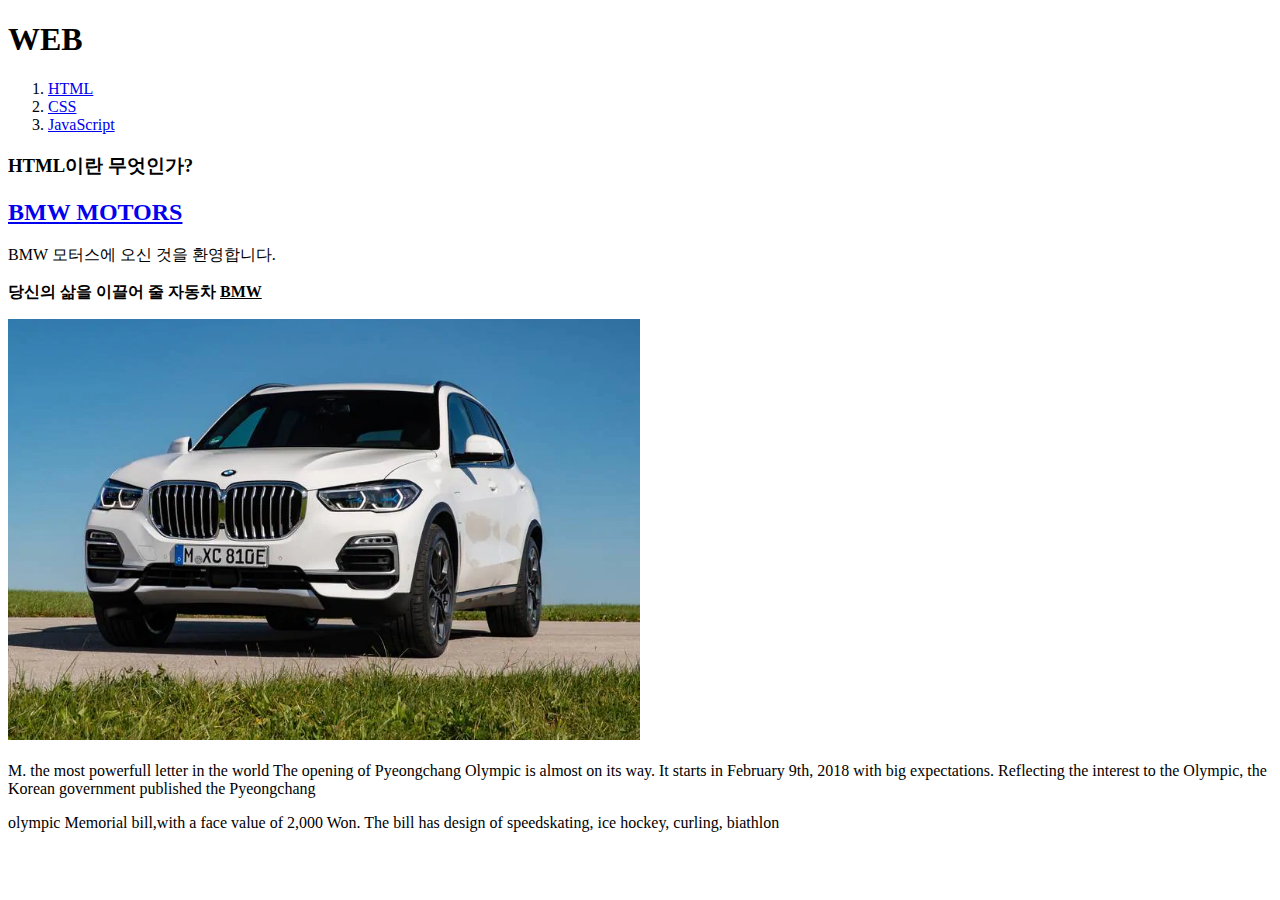
<file: 1.html>
<!doctype html>
<html>
<head>
<title>web1-HTML</title>
<meta charset="utf-8">
</head>

<body>
  <h1><a href="index.html"></a/>WEB</h1>
<ol>
    <li> <a href="1.html">HTML</a></li>
    <li> <a href="2.html">CSS</a></li>
    <li> <a href="3.html">JavaScript</a></li>
  </ol>

  <h3>HTML이란 무엇인가?</h3>
  <h2><a href="https://www.kolonmotors.com/"
    target="_blank" title="코오롱 BMW 공식 모터스 speicification">BMW MOTORS</a></h2>
  BMW 모터스에 오신 것을 환영합니다. <strong><p>당신의 삶을 이끌어 줄 자동차 <u>BMW</u></P></strong>
  <img src="BMW CAR.jpg" width="50%">
  <br><br>M. the most powerfull letter in the world
  The opening of Pyeongchang Olympic is almost on its way. It starts in February 9th, 2018 with big expectations.
  Reflecting the interest to the Olympic, the Korean government published the Pyeongchang
  <p>olympic Memorial bill,with a face value of 2,000 Won. The bill has design of speedskating, ice hockey, curling, biathlon</p>
</body>
</html>
</file>
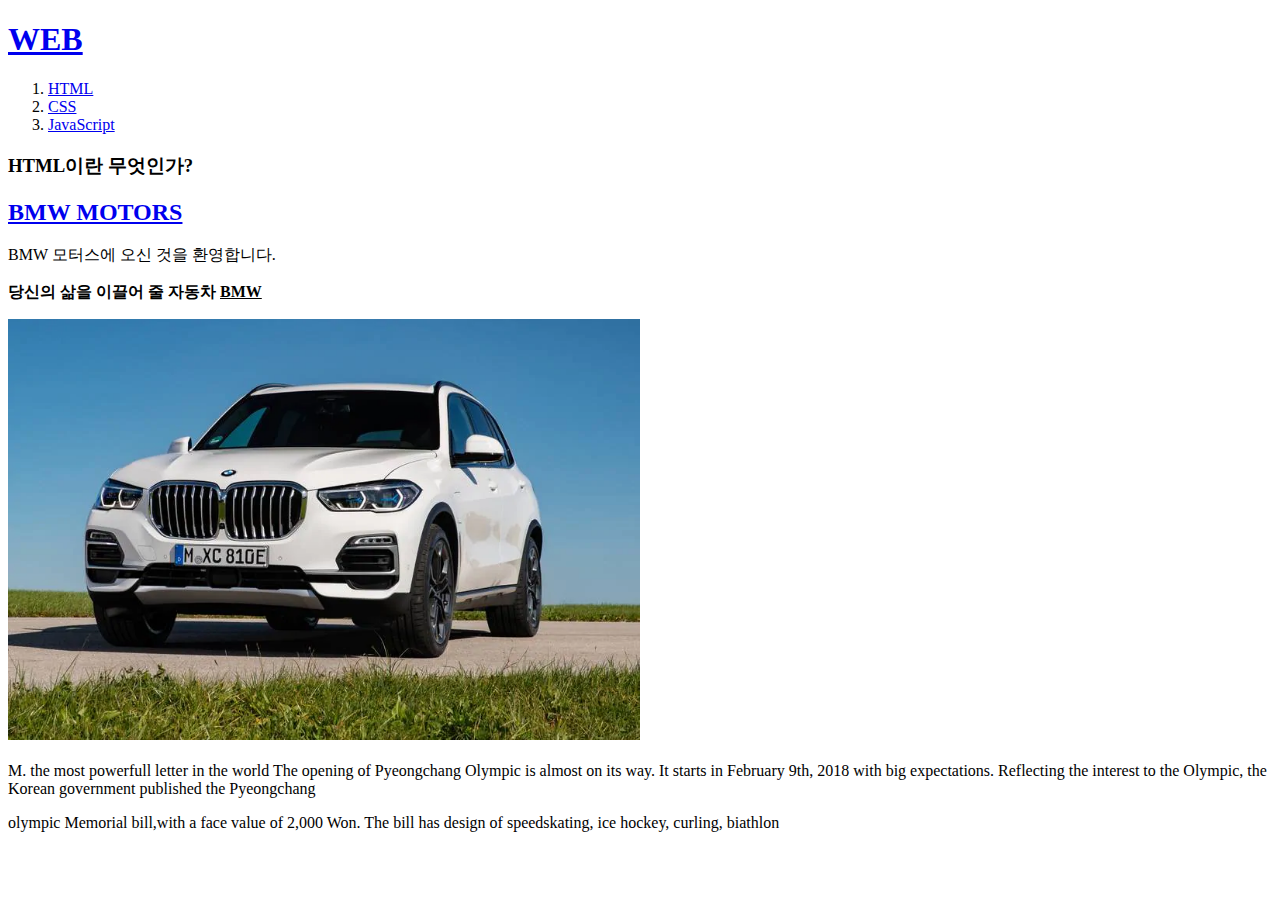
<file: 2.html>
<!doctype html>
<html>
<head>
<title>web1-HTML</title>
<meta charset="utf-8">
</head>

<body>
  <h1><a href="index.html">WEB</a></h1>
<ol>
    <li> <a href="1.html">HTML</a></li>
    <li> <a href="2.html">CSS</a></li>
    <li> <a href="3.html">JavaScript</a></li>
  </ol>

  <h3>HTML이란 무엇인가?</h3>
  <h2><a href="https://www.kolonmotors.com/"
    target="_blank" title="코오롱 BMW 공식 모터스 speicification">BMW MOTORS</a></h2>
  BMW 모터스에 오신 것을 환영합니다. <strong><p>당신의 삶을 이끌어 줄 자동차 <u>BMW</u></P></strong>
  <img src="BMW CAR.jpg" width="50%">
  <br><br>M. the most powerfull letter in the world
  The opening of Pyeongchang Olympic is almost on its way. It starts in February 9th, 2018 with big expectations.
  Reflecting the interest to the Olympic, the Korean government published the Pyeongchang
  <p>olympic Memorial bill,with a face value of 2,000 Won. The bill has design of speedskating, ice hockey, curling, biathlon</p>
</body>
</html>
</file>
